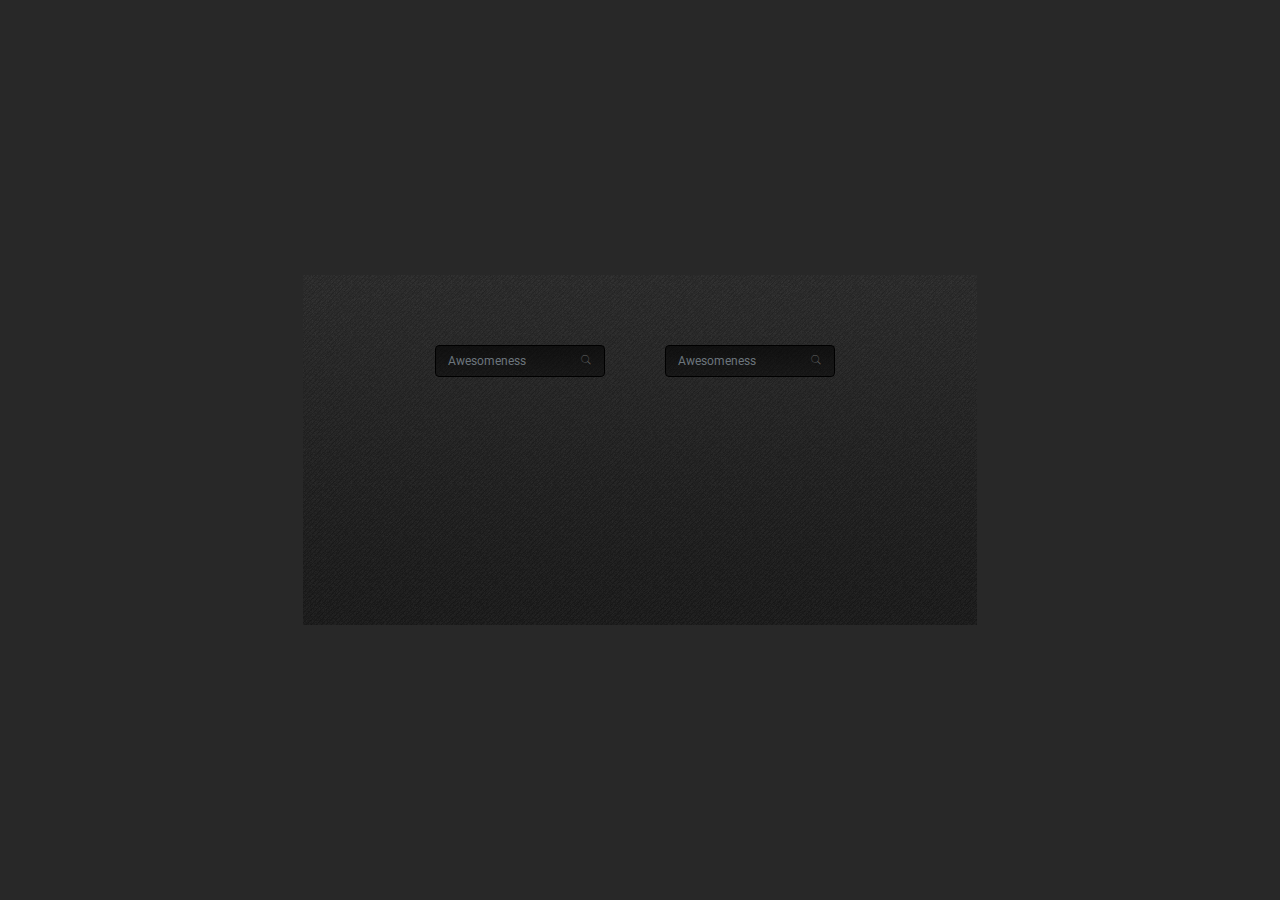
<file: www/index.html>
<!doctype html>
<html lang="en">
  <head>
    <!-- Required meta tags -->
    <meta charset="utf-8">
    <meta name="viewport" content="width=device-width, initial-scale=1, shrink-to-fit=no">

    <!-- google fonts -->

    <link href="https://fonts.googleapis.com/css2?family=Roboto:wght@400;500;700;900&display=swap" rel="stylesheet">
    <!-- font-family: 'Roboto', sans-serif;; -->

    <!-- google font end -->

    <!-- Bootstrap CSS -->
    <link rel="stylesheet" href="css/all.css">
    <link rel="stylesheet" href="https://stackpath.bootstrapcdn.com/bootstrap/4.5.2/css/bootstrap.min.css" integrity="sha384-JcKb8q3iqJ61gNV9KGb8thSsNjpSL0n8PARn9HuZOnIxN0hoP+VmmDGMN5t9UJ0Z" crossorigin="anonymous">
    <link rel="stylesheet" href="css/pe-icon-7-stroke.css">
    <!-- Optional - Adds useful class to manipulate icon font display -->
    <link rel="stylesheet" href="css/helper.css">
    <link rel="stylesheet" type="text/css" href="css/reset.css">
    <link rel="stylesheet" type="text/css" href="css/style.css">

    <title>Drop-down-exercise</title>
  </head>
  <body>

    <section class="drop-down-section">
      <div class="drop-down-section-form">
        <form>
          <div class="form-group">
            <input type="text" placeholder="Awesomeness" class="form-control" id="exampleInputEmail1" aria-describedby="emailHelp">
            <div class="btn">
              <span class="pe-7s-search"></span>
            </div>
          </div>
        </form>
        <div class="dropdown-hover">
          <a class="dropdown-item-a" href="#">
            <i class="pe-7s-file"></i>
            <span class="number">340</span> files
          </a>
          <a class="dropdown-item-a" href="#">
            <i class="pe-7s-photo"></i>
            <span class="number">703</span>pictures
          </a>
          <a class="dropdown-item-a" href="#">
            <i class="pe-7s-folder"></i>
            <span class="number">12</span>folders
          </a>
          <a class="dropdown-item-a" href="#">
            <i class="pe-7s-date"></i>
            <span class="number">4</span>appointments 
          </a>
          
        </div>
      </div>
      <div class="drop-down-section-form">
        <form>
          <div class="form-group">
            <input type="text" placeholder="Awesomeness" class="form-control" id="exampleInputEmail1" aria-describedby="emailHelp">
            <div class="btn">
              <span class="pe-7s-search"></span>
            </div>
          </div>
        </form>
        <div class="dropdown-hover">
          <a class="dropdown-item-a" href="#">
            <i class="pe-7s-file"></i>
            <span class="number">340</span> files
          </a>
          <div class="border-bottoms"></div>
          <a class="dropdown-item-a" href="#">
            <i class="pe-7s-photo"></i>
            <span class="number">703</span>pictures
          </a>
          <div class="border-bottoms"></div>
          <a class="dropdown-item-a" href="#">
            <i class="pe-7s-folder"></i>
            <span class="number">12</span>folders
          </a>
          <div class="border-bottoms"></div>
          <a class="dropdown-item-a" href="#">
            <i class="pe-7s-date"></i>
            <span class="number">4</span>appointments 
          </a>
          <div class="border-bottoms"></div>
        </div>
    </div>
      
    </section>
    

    <!-- Optional JavaScript -->
    <!-- jQuery first, then Popper.js, then Bootstrap JS -->
    <script src="https://code.jquery.com/jquery-3.5.1.slim.min.js" integrity="sha384-DfXdz2htPH0lsSSs5nCTpuj/zy4C+OGpamoFVy38MVBnE+IbbVYUew+OrCXaRkfj" crossorigin="anonymous"></script>
    <script src="https://cdn.jsdelivr.net/npm/popper.js@1.16.1/dist/umd/popper.min.js" integrity="sha384-9/reFTGAW83EW2RDu2S0VKaIzap3H66lZH81PoYlFhbGU+6BZp6G7niu735Sk7lN" crossorigin="anonymous"></script>
    <script src="https://stackpath.bootstrapcdn.com/bootstrap/4.5.2/js/bootstrap.min.js" integrity="sha384-B4gt1jrGC7Jh4AgTPSdUtOBvfO8shuf57BaghqFfPlYxofvL8/KUEfYiJOMMV+rV" crossorigin="anonymous"></script>
  </body>
</html>
</file>
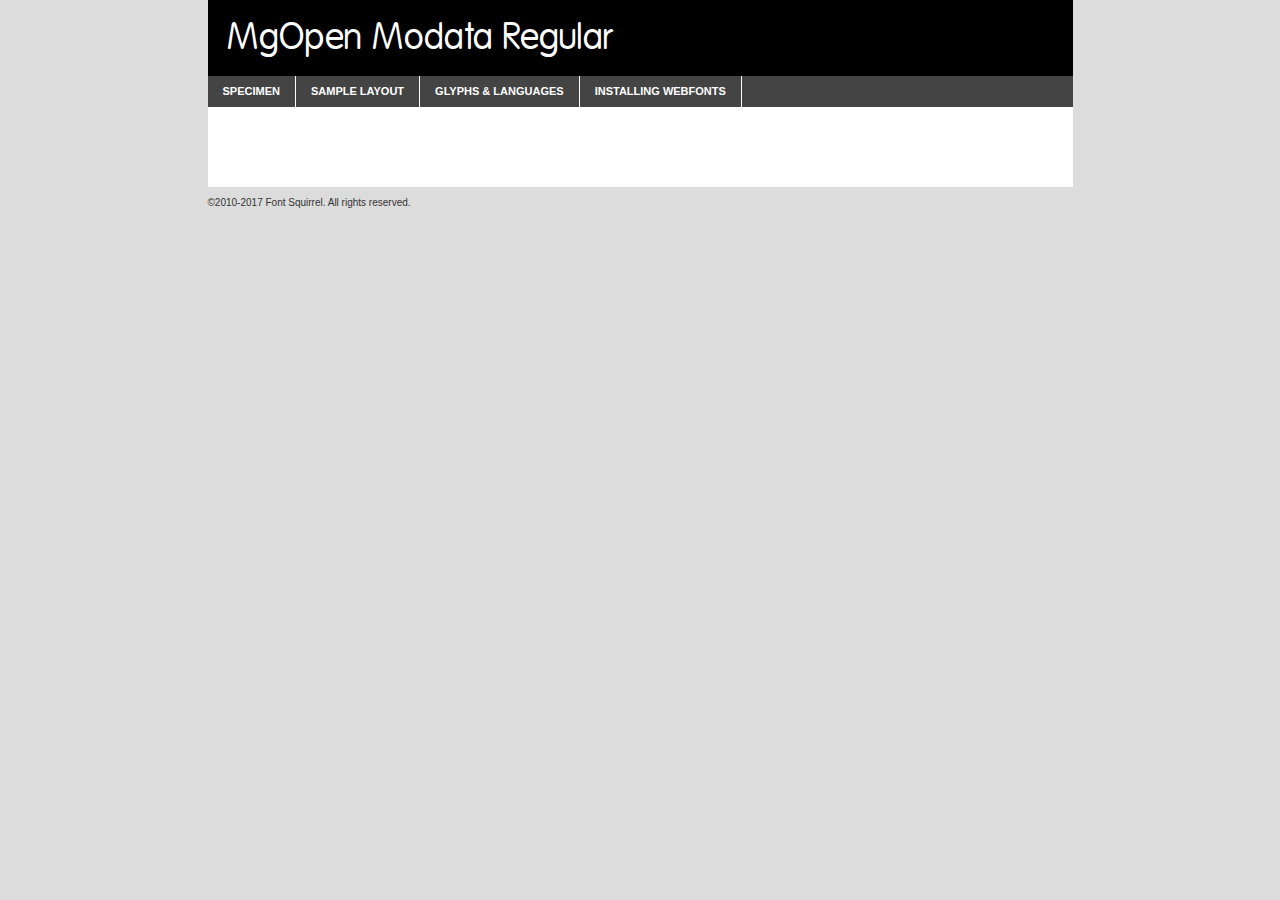
<file: www/fonts/mgopenmodataregular-demo.html>
<!DOCTYPE html PUBLIC "-//W3C//DTD XHTML 1.0 Transitional//EN"
	"http://www.w3.org/TR/xhtml1/DTD/xhtml1-transitional.dtd">

<html xmlns="http://www.w3.org/1999/xhtml" xml:lang="en" lang="en">
<head>
	<meta http-equiv="Content-Type" content="text/html; charset=utf-8" />
	<script src="http://ajax.googleapis.com/ajax/libs/jquery/1.7.2/jquery.min.js" type="text/javascript" charset="utf-8"></script>
	<script type="text/javascript">
	(function($){$.fn.easyTabs=function(option){var param=jQuery.extend({fadeSpeed:"fast",defaultContent:1,activeClass:'active'},option);$(this).each(function(){var thisId="#"+this.id;if(param.defaultContent==''){param.defaultContent=1;}
	if(typeof param.defaultContent=="number")
	{var defaultTab=$(thisId+" .tabs li:eq("+(param.defaultContent-1)+") a").attr('href').substr(1);}else{var defaultTab=param.defaultContent;}
	$(thisId+" .tabs li a").each(function(){var tabToHide=$(this).attr('href').substr(1);$("#"+tabToHide).addClass('easytabs-tab-content');});hideAll();changeContent(defaultTab);function hideAll(){$(thisId+" .easytabs-tab-content").hide();}
	function changeContent(tabId){hideAll();$(thisId+" .tabs li").removeClass(param.activeClass);$(thisId+" .tabs li a[href=#"+tabId+"]").closest('li').addClass(param.activeClass);if(param.fadeSpeed!="none")
	{$(thisId+" #"+tabId).fadeIn(param.fadeSpeed);}else{$(thisId+" #"+tabId).show();}}
	$(thisId+" .tabs li").click(function(){var tabId=$(this).find('a').attr('href').substr(1);changeContent(tabId);return false;});});}})(jQuery);
	</script>
	<link rel="stylesheet" href="specimen_files/specimen_stylesheet.css" type="text/css" charset="utf-8" />
	<link rel="stylesheet" href="stylesheet.css" type="text/css" charset="utf-8" />

	<style type="text/css">
					body{
				font-family: 'mgopen_modataregular';
							}
		</style>

	<title>MgOpen Modata Regular Specimen</title>
	
	
	<script type="text/javascript" charset="utf-8">
		$(document).ready(function() {
			$('#container').easyTabs({defaultContent:1});
		});
	</script>
</head>

<body>
<div id="container">
	<div id="header">
		MgOpen Modata Regular	</div>
	<ul class="tabs">
		<li><a href="#specimen">Specimen</a></li>
		<li><a href="#layout">Sample Layout</a></li>
				<li><a href="#glyphs">Glyphs &amp; Languages</a></li>
		<li><a href="#installing">Installing Webfonts</a></li>
		
	</ul>
	
	<div id="main_content">

		
			<div id="specimen">
		
				<div class="section">
					<div class="grid12 firstcol">
						<div class="huge">AaBb</div>
					</div>
				</div>
		
				<div class="section">
					<div class="glyph_range">A&#x200B;B&#x200b;C&#x200b;D&#x200b;E&#x200b;F&#x200b;G&#x200b;H&#x200b;I&#x200b;J&#x200b;K&#x200b;L&#x200b;M&#x200b;N&#x200b;O&#x200b;P&#x200b;Q&#x200b;R&#x200b;S&#x200b;T&#x200b;U&#x200b;V&#x200b;W&#x200b;X&#x200b;Y&#x200b;Z&#x200b;a&#x200b;b&#x200b;c&#x200b;d&#x200b;e&#x200b;f&#x200b;g&#x200b;h&#x200b;i&#x200b;j&#x200b;k&#x200b;l&#x200b;m&#x200b;n&#x200b;o&#x200b;p&#x200b;q&#x200b;r&#x200b;s&#x200b;t&#x200b;u&#x200b;v&#x200b;w&#x200b;x&#x200b;y&#x200b;z&#x200b;1&#x200b;2&#x200b;3&#x200b;4&#x200b;5&#x200b;6&#x200b;7&#x200b;8&#x200b;9&#x200b;0&#x200b;&amp;&#x200b;.&#x200b;,&#x200b;?&#x200b;!&#x200b;&#64;&#x200b;(&#x200b;)&#x200b;#&#x200b;$&#x200b;%&#x200b;*&#x200b;+&#x200b;-&#x200b;=&#x200b;:&#x200b;;</div>
				</div>
				<div class="section">
					<div class="grid12 firstcol">
						<table class="sample_table">
							<tr><td>10</td><td class="size10">abcdefghijklmnopqrstuvwxyzABCDEFGHIJKLMNOPQRSTUVWXYZ0123456789abcdefghijklmnopqrstuvwxyzABCDEFGHIJKLMNOPQRSTUVWXYZ0123456789abcdefghijklmnopqrstuvwxyzABCDEFGHIJKLMNOPQRSTUVWXYZ</td></tr>
							<tr><td>11</td><td class="size11">abcdefghijklmnopqrstuvwxyzABCDEFGHIJKLMNOPQRSTUVWXYZ0123456789abcdefghijklmnopqrstuvwxyzABCDEFGHIJKLMNOPQRSTUVWXYZ0123456789abcdefghijklmnopqrstuvwxyzABCDEFGHIJKLMNOPQRSTUVWXYZ</td></tr>
							<tr><td>12</td><td class="size12">abcdefghijklmnopqrstuvwxyzABCDEFGHIJKLMNOPQRSTUVWXYZ0123456789abcdefghijklmnopqrstuvwxyzABCDEFGHIJKLMNOPQRSTUVWXYZ0123456789abcdefghijklmnopqrstuvwxyzABCDEFGHIJKLMNOPQRSTUVWXYZ</td></tr>
							<tr><td>13</td><td class="size13">abcdefghijklmnopqrstuvwxyzABCDEFGHIJKLMNOPQRSTUVWXYZ0123456789abcdefghijklmnopqrstuvwxyzABCDEFGHIJKLMNOPQRSTUVWXYZ0123456789abcdefghijklmnopqrstuvwxyzABCDEFGHIJKLMNOPQRSTUVWXYZ</td></tr>
							<tr><td>14</td><td class="size14">abcdefghijklmnopqrstuvwxyzABCDEFGHIJKLMNOPQRSTUVWXYZ0123456789abcdefghijklmnopqrstuvwxyzABCDEFGHIJKLMNOPQRSTUVWXYZ0123456789abcdefghijklmnopqrstuvwxyzABCDEFGHIJKLMNOPQRSTUVWXYZ</td></tr>
							<tr><td>16</td><td class="size16">abcdefghijklmnopqrstuvwxyzABCDEFGHIJKLMNOPQRSTUVWXYZ0123456789abcdefghijklmnopqrstuvwxyzABCDEFGHIJKLMNOPQRSTUVWXYZ</td></tr>
							<tr><td>18</td><td class="size18">abcdefghijklmnopqrstuvwxyzABCDEFGHIJKLMNOPQRSTUVWXYZ0123456789abcdefghijklmnopqrstuvwxyzABCDEFGHIJKLMNOPQRSTUVWXYZ</td></tr>
							<tr><td>20</td><td class="size20">abcdefghijklmnopqrstuvwxyzABCDEFGHIJKLMNOPQRSTUVWXYZ0123456789abcdefghijklmnopqrstuvwxyzABCDEFGHIJKLMNOPQRSTUVWXYZ</td></tr>
							<tr><td>24</td><td class="size24">abcdefghijklmnopqrstuvwxyzABCDEFGHIJKLMNOPQRSTUVWXYZ0123456789abcdefghijklmnopqrstuvwxyzABCDEFGHIJKLMNOPQRSTUVWXYZ</td></tr>
							<tr><td>30</td><td class="size30">abcdefghijklmnopqrstuvwxyzABCDEFGHIJKLMNOPQRSTUVWXYZ0123456789abcdefghijklmnopqrstuvwxyzABCDEFGHIJKLMNOPQRSTUVWXYZ</td></tr>
							<tr><td>36</td><td class="size36">abcdefghijklmnopqrstuvwxyzABCDEFGHIJKLMNOPQRSTUVWXYZ0123456789abcdefghijklmnopqrstuvwxyzABCDEFGHIJKLMNOPQRSTUVWXYZ</td></tr>
							<tr><td>48</td><td class="size48">abcdefghijklmnopqrstuvwxyzABCDEFGHIJKLMNOPQRSTUVWXYZ0123456789abcdefghijklmnopqrstuvwxyzABCDEFGHIJKLMNOPQRSTUVWXYZ</td></tr>
							<tr><td>60</td><td class="size60">abcdefghijklmnopqrstuvwxyzABCDEFGHIJKLMNOPQRSTUVWXYZ0123456789abcdefghijklmnopqrstuvwxyzABCDEFGHIJKLMNOPQRSTUVWXYZ</td></tr>
							<tr><td>72</td><td class="size72">abcdefghijklmnopqrstuvwxyzABCDEFGHIJKLMNOPQRSTUVWXYZ0123456789abcdefghijklmnopqrstuvwxyzABCDEFGHIJKLMNOPQRSTUVWXYZ</td></tr>
							<tr><td>90</td><td class="size90">abcdefghijklmnopqrstuvwxyzABCDEFGHIJKLMNOPQRSTUVWXYZ0123456789abcdefghijklmnopqrstuvwxyzABCDEFGHIJKLMNOPQRSTUVWXYZ</td></tr>
						</table>
				
					</div>
			
				</div>
		
		
		
								<div class="section" id="bodycomparison">


										<div id="xheight">
				<div class="fontbody">&#x25FC;&#x25FC;&#x25FC;&#x25FC;&#x25FC;&#x25FC;&#x25FC;&#x25FC;&#x25FC;&#x25FC;&#x25FC;&#x25FC;&#x25FC;&#x25FC;&#x25FC;&#x25FC;&#x25FC;&#x25FC;&#x25FC;&#x25FC;&#x25FC;&#x25FC;&#x25FC;&#x25FC;&#x25FC;&#x25FC;&#x25FC;&#x25FC;&#x25FC;&#x25FC;&#x25FC;&#x25FC;&#x25FC;&#x25FC;&#x25FC;&#x25FC;&#x25FC;&#x25FC;&#x25FC;&#x25FC;&#x25FC;&#x25FC;&#x25FC;&#x25FC;&#x25FC;&#x25FC;&#x25FC;&#x25FC;&#x25FC;&#x25FC;&#x25FC;&#x25FC;&#x25FC;&#x25FC;&#x25FC;&#x25FC;&#x25FC;&#x25FC;&#x25FC;&#x25FC;&#x25FC;&#x25FC;&#x25FC;&#x25FC;&#x25FC;&#x25FC;&#x25FC;&#x25FC;&#x25FC;&#x25FC;&#x25FC;&#x25FC;&#x25FC;&#x25FC;&#x25FC;&#x25FC;&#x25FC;&#x25FC;&#x25FC;&#x25FC;&#x25FC;&#x25FC;&#x25FC;&#x25FC;&#x25FC;&#x25FC;&#x25FC;&#x25FC;&#x25FC;&#x25FC;&#x25FC;&#x25FC;&#x25FC;&#x25FC;&#x25FC;&#x25FC;&#x25FC;&#x25FC;&#x25FC;body</div><div class="arialbody">body</div><div class="verdanabody">body</div><div class="georgiabody">body</div></div>
										<div class="fontbody" style="z-index:1">
											body<span>MgOpen Modata Regular</span>
										</div>
										<div class="arialbody" style="z-index:1">
											body<span>Arial</span>
										</div>
										<div class="verdanabody" style="z-index:1">
											body<span>Verdana</span>
										</div>
										<div class="georgiabody" style="z-index:1">
											body<span>Georgia</span>
										</div>



								</div>
		
		
				<div class="section psample psample_row1" id="">
					
					<div class="grid2 firstcol">
						<p class="size10"><span>10.</span>Aenean lacinia bibendum nulla sed consectetur. Fusce dapibus, tellus ac cursus commodo, tortor mauris condimentum nibh, ut fermentum massa justo sit amet risus. Nullam id dolor id nibh ultricies vehicula ut id elit. Cum sociis natoque penatibus et magnis dis parturient montes, nascetur ridiculus mus. Nulla vitae elit libero, a pharetra augue.</p>
			
					</div>
					<div class="grid3">
						<p class="size11"><span>11.</span>Aenean lacinia bibendum nulla sed consectetur. Fusce dapibus, tellus ac cursus commodo, tortor mauris condimentum nibh, ut fermentum massa justo sit amet risus. Nullam id dolor id nibh ultricies vehicula ut id elit. Cum sociis natoque penatibus et magnis dis parturient montes, nascetur ridiculus mus. Nulla vitae elit libero, a pharetra augue.</p>
			
					</div>
					<div class="grid3">
						<p class="size12"><span>12.</span>Aenean lacinia bibendum nulla sed consectetur. Fusce dapibus, tellus ac cursus commodo, tortor mauris condimentum nibh, ut fermentum massa justo sit amet risus. Nullam id dolor id nibh ultricies vehicula ut id elit. Cum sociis natoque penatibus et magnis dis parturient montes, nascetur ridiculus mus. Nulla vitae elit libero, a pharetra augue.</p>
			
					</div>
					<div class="grid4">
						<p class="size13"><span>13.</span>Aenean lacinia bibendum nulla sed consectetur. Fusce dapibus, tellus ac cursus commodo, tortor mauris condimentum nibh, ut fermentum massa justo sit amet risus. Nullam id dolor id nibh ultricies vehicula ut id elit. Cum sociis natoque penatibus et magnis dis parturient montes, nascetur ridiculus mus. Nulla vitae elit libero, a pharetra augue.</p>
			
					</div>
					<div class="white_blend"></div>
					
				</div>
				<div class="section psample psample_row2" id="">
					<div class="grid3 firstcol">
						<p class="size14"><span>14.</span>Aenean lacinia bibendum nulla sed consectetur. Fusce dapibus, tellus ac cursus commodo, tortor mauris condimentum nibh, ut fermentum massa justo sit amet risus. Nullam id dolor id nibh ultricies vehicula ut id elit. Cum sociis natoque penatibus et magnis dis parturient montes, nascetur ridiculus mus. Nulla vitae elit libero, a pharetra augue.</p>
			
					</div>
					<div class="grid4">
						<p class="size16"><span>16.</span>Aenean lacinia bibendum nulla sed consectetur. Fusce dapibus, tellus ac cursus commodo, tortor mauris condimentum nibh, ut fermentum massa justo sit amet risus. Nullam id dolor id nibh ultricies vehicula ut id elit. Cum sociis natoque penatibus et magnis dis parturient montes, nascetur ridiculus mus. Nulla vitae elit libero, a pharetra augue.</p>
			
					</div>
					<div class="grid5">
						<p class="size18"><span>18.</span>Aenean lacinia bibendum nulla sed consectetur. Fusce dapibus, tellus ac cursus commodo, tortor mauris condimentum nibh, ut fermentum massa justo sit amet risus. Nullam id dolor id nibh ultricies vehicula ut id elit. Cum sociis natoque penatibus et magnis dis parturient montes, nascetur ridiculus mus. Nulla vitae elit libero, a pharetra augue.</p>
			
					</div>

					<div class="white_blend"></div>

				</div>
				
				<div class="section psample psample_row3" id="">
					<div class="grid5 firstcol">
						<p class="size20"><span>20.</span>Aenean lacinia bibendum nulla sed consectetur. Fusce dapibus, tellus ac cursus commodo, tortor mauris condimentum nibh, ut fermentum massa justo sit amet risus. Nullam id dolor id nibh ultricies vehicula ut id elit. Cum sociis natoque penatibus et magnis dis parturient montes, nascetur ridiculus mus. Nulla vitae elit libero, a pharetra augue.</p>
					</div>
					<div class="grid7">
						<p class="size24"><span>24.</span>Aenean lacinia bibendum nulla sed consectetur. Fusce dapibus, tellus ac cursus commodo, tortor mauris condimentum nibh, ut fermentum massa justo sit amet risus. Nullam id dolor id nibh ultricies vehicula ut id elit. Cum sociis natoque penatibus et magnis dis parturient montes, nascetur ridiculus mus. Nulla vitae elit libero, a pharetra augue.</p>
					</div>
					
					<div class="white_blend"></div>
					
				</div>
				
				<div class="section psample psample_row4" id="">
					<div class="grid12 firstcol">
						<p class="size30"><span>30.</span>Aenean lacinia bibendum nulla sed consectetur. Fusce dapibus, tellus ac cursus commodo, tortor mauris condimentum nibh, ut fermentum massa justo sit amet risus. Nullam id dolor id nibh ultricies vehicula ut id elit. Cum sociis natoque penatibus et magnis dis parturient montes, nascetur ridiculus mus. Nulla vitae elit libero, a pharetra augue.</p>
					</div>
					<div class="white_blend"></div>
					
				</div>
				
				
				
				<div class="section psample psample_row1 fullreverse">
					<div class="grid2 firstcol">
						<p class="size10"><span>10.</span>Aenean lacinia bibendum nulla sed consectetur. Fusce dapibus, tellus ac cursus commodo, tortor mauris condimentum nibh, ut fermentum massa justo sit amet risus. Nullam id dolor id nibh ultricies vehicula ut id elit. Cum sociis natoque penatibus et magnis dis parturient montes, nascetur ridiculus mus. Nulla vitae elit libero, a pharetra augue.</p>
			
					</div>
					<div class="grid3">
						<p class="size11"><span>11.</span>Aenean lacinia bibendum nulla sed consectetur. Fusce dapibus, tellus ac cursus commodo, tortor mauris condimentum nibh, ut fermentum massa justo sit amet risus. Nullam id dolor id nibh ultricies vehicula ut id elit. Cum sociis natoque penatibus et magnis dis parturient montes, nascetur ridiculus mus. Nulla vitae elit libero, a pharetra augue.</p>
			
					</div>
					<div class="grid3">
						<p class="size12"><span>12.</span>Aenean lacinia bibendum nulla sed consectetur. Fusce dapibus, tellus ac cursus commodo, tortor mauris condimentum nibh, ut fermentum massa justo sit amet risus. Nullam id dolor id nibh ultricies vehicula ut id elit. Cum sociis natoque penatibus et magnis dis parturient montes, nascetur ridiculus mus. Nulla vitae elit libero, a pharetra augue.</p>
			
					</div>
					<div class="grid4">
						<p class="size13"><span>13.</span>Aenean lacinia bibendum nulla sed consectetur. Fusce dapibus, tellus ac cursus commodo, tortor mauris condimentum nibh, ut fermentum massa justo sit amet risus. Nullam id dolor id nibh ultricies vehicula ut id elit. Cum sociis natoque penatibus et magnis dis parturient montes, nascetur ridiculus mus. Nulla vitae elit libero, a pharetra augue.</p>
			
					</div>
					<div class="black_blend"></div>
					
				</div>
				
				<div class="section psample psample_row2 fullreverse">
					<div class="grid3 firstcol">
						<p class="size14"><span>14.</span>Aenean lacinia bibendum nulla sed consectetur. Fusce dapibus, tellus ac cursus commodo, tortor mauris condimentum nibh, ut fermentum massa justo sit amet risus. Nullam id dolor id nibh ultricies vehicula ut id elit. Cum sociis natoque penatibus et magnis dis parturient montes, nascetur ridiculus mus. Nulla vitae elit libero, a pharetra augue.</p>
			
					</div>
					<div class="grid4">
						<p class="size16"><span>16.</span>Aenean lacinia bibendum nulla sed consectetur. Fusce dapibus, tellus ac cursus commodo, tortor mauris condimentum nibh, ut fermentum massa justo sit amet risus. Nullam id dolor id nibh ultricies vehicula ut id elit. Cum sociis natoque penatibus et magnis dis parturient montes, nascetur ridiculus mus. Nulla vitae elit libero, a pharetra augue.</p>
			
					</div>
					<div class="grid5">
						<p class="size18"><span>18.</span>Aenean lacinia bibendum nulla sed consectetur. Fusce dapibus, tellus ac cursus commodo, tortor mauris condimentum nibh, ut fermentum massa justo sit amet risus. Nullam id dolor id nibh ultricies vehicula ut id elit. Cum sociis natoque penatibus et magnis dis parturient montes, nascetur ridiculus mus. Nulla vitae elit libero, a pharetra augue.</p>
			
					</div>
					<div class="black_blend"></div>

				</div>
				
				<div class="section psample fullreverse psample_row3" id="">
					<div class="grid5 firstcol">
						<p class="size20"><span>20.</span>Aenean lacinia bibendum nulla sed consectetur. Fusce dapibus, tellus ac cursus commodo, tortor mauris condimentum nibh, ut fermentum massa justo sit amet risus. Nullam id dolor id nibh ultricies vehicula ut id elit. Cum sociis natoque penatibus et magnis dis parturient montes, nascetur ridiculus mus. Nulla vitae elit libero, a pharetra augue.</p>
					</div>
					<div class="grid7">
						<p class="size24"><span>24.</span>Aenean lacinia bibendum nulla sed consectetur. Fusce dapibus, tellus ac cursus commodo, tortor mauris condimentum nibh, ut fermentum massa justo sit amet risus. Nullam id dolor id nibh ultricies vehicula ut id elit. Cum sociis natoque penatibus et magnis dis parturient montes, nascetur ridiculus mus. Nulla vitae elit libero, a pharetra augue.</p>
					</div>
					
					<div class="black_blend"></div>
					
				</div>
				
				<div class="section psample fullreverse psample_row4" id="" style="border-bottom: 20px #000 solid;">
					<div class="grid12 firstcol">
						<p class="size30"><span>30.</span>Aenean lacinia bibendum nulla sed consectetur. Fusce dapibus, tellus ac cursus commodo, tortor mauris condimentum nibh, ut fermentum massa justo sit amet risus. Nullam id dolor id nibh ultricies vehicula ut id elit. Cum sociis natoque penatibus et magnis dis parturient montes, nascetur ridiculus mus. Nulla vitae elit libero, a pharetra augue.</p>
					</div>
					<div class="black_blend"></div>
					
				</div>
				
				
				
				
			</div>
			
			<div id="layout">
				
				<div class="section">
					
					<div class="grid12 firstcol">
						<h1>Lorem Ipsum Dolor</h1>
						<h2>Etiam porta sem malesuada magna mollis euismod</h2>
						
						<p class="byline">By <a href="#link">Aenean Lacinia</a></p>
					</div>
				</div>
				<div class="section">
					<div class="grid8 firstcol">
						<p class="large">Donec sed odio dui. Morbi leo risus, porta ac consectetur ac, vestibulum at eros. Fusce dapibus, tellus ac cursus commodo, tortor mauris condimentum nibh, ut fermentum massa justo sit amet risus. </p>

						
						<h3>Pellentesque ornare sem</h3>

						<p>Maecenas sed diam eget risus varius blandit sit amet non magna. Maecenas faucibus mollis interdum. Donec ullamcorper nulla non metus auctor fringilla. Nullam id dolor id nibh ultricies vehicula ut id elit. Nullam id dolor id nibh ultricies vehicula ut id elit. </p>

						<p>Aenean eu leo quam. Pellentesque ornare sem lacinia quam venenatis vestibulum. Lorem ipsum dolor sit amet, consectetur adipiscing elit. Cum sociis natoque penatibus et magnis dis parturient montes, nascetur ridiculus mus. </p>

						<p>Nulla vitae elit libero, a pharetra augue. Praesent commodo cursus magna, vel scelerisque nisl consectetur et. Aenean lacinia bibendum nulla sed consectetur. </p>

						<p>Nullam quis risus eget urna mollis ornare vel eu leo. Nullam quis risus eget urna mollis ornare vel eu leo. Maecenas sed diam eget risus varius blandit sit amet non magna. Donec ullamcorper nulla non metus auctor fringilla. </p>

						<h3>Cras mattis consectetur</h3>

						<p>Aenean eu leo quam. Pellentesque ornare sem lacinia quam venenatis vestibulum. Aenean lacinia bibendum nulla sed consectetur. Integer posuere erat a ante venenatis dapibus posuere velit aliquet. Cras mattis consectetur purus sit amet fermentum. </p>

						<p>Nullam id dolor id nibh ultricies vehicula ut id elit. Nullam quis risus eget urna mollis ornare vel eu leo. Cras mattis consectetur purus sit amet fermentum.</p>
					</div>
					
					<div class="grid4 sidebar">
						
						<div class="box reverse">
							<p class="last">Nullam quis risus eget urna mollis ornare vel eu leo. Donec ullamcorper nulla non metus auctor fringilla. Cras mattis consectetur purus sit amet fermentum. Sed posuere consectetur est at lobortis. Lorem ipsum dolor sit amet, consectetur adipiscing elit. </p>
						</div>
						
						<p class="caption">Maecenas sed diam eget risus varius.</p>

						<p>Vestibulum id ligula porta felis euismod semper. Integer posuere erat a ante venenatis dapibus posuere velit aliquet. Vestibulum id ligula porta felis euismod semper. Sed posuere consectetur est at lobortis. Maecenas sed diam eget risus varius blandit sit amet non magna. Fusce dapibus, tellus ac cursus commodo, tortor mauris condimentum nibh, ut fermentum massa justo sit amet risus. </p>

					

						<p>Duis mollis, est non commodo luctus, nisi erat porttitor ligula, eget lacinia odio sem nec elit. Aenean lacinia bibendum nulla sed consectetur. Vivamus sagittis lacus vel augue laoreet rutrum faucibus dolor auctor. Aenean lacinia bibendum nulla sed consectetur. Nullam quis risus eget urna mollis ornare vel eu leo. </p>

						<p>Praesent commodo cursus magna, vel scelerisque nisl consectetur et. Donec ullamcorper nulla non metus auctor fringilla. Maecenas faucibus mollis interdum. Fusce dapibus, tellus ac cursus commodo, tortor mauris condimentum nibh, ut fermentum massa justo sit amet risus. </p>

					</div>
				</div>
				
			</div>


			



		<div id="glyphs">
			<div class="section">
				<div class="grid12 firstcol">
			
				<h1>Language Support</h1>
				<p>The subset of MgOpen Modata Regular in this kit supports the following languages:<br />
			
					English, Arrernte, Bislama, Cebuano, Fijian, Gilbertese, Hmong, Ibanag, Iloko_ilokano, Interglossa_glosa, Interlingua, Lojban, Norfolk_pitcairnese, Oromo, Rotokas, Seychelles_creole, Shona, Somali, Southern_ndebele, Swahili, Swati_swazi, Tok_pisin, Warlpiri, Xhosa, Zulu, Latinbasic, Ubasic, Demo				</p>
				<h1>Glyph Chart</h1>
				<p>The subset of MgOpen Modata Regular in this kit includes all the glyphs listed below. Unicode entities are included above each glyph to help you insert individual characters into your layout.</p>
				<div id="glyph_chart">
			
																				 <div><p>&amp;#13;</p>&#13;</div>
																				 <div><p>&amp;#32;</p>&#32;</div>
																				 <div><p>&amp;#33;</p>&#33;</div>
																				 <div><p>&amp;#34;</p>&#34;</div>
																				 <div><p>&amp;#35;</p>&#35;</div>
																				 <div><p>&amp;#36;</p>&#36;</div>
																				 <div><p>&amp;#37;</p>&#37;</div>
																				 <div><p>&amp;#38;</p>&#38;</div>
																				 <div><p>&amp;#39;</p>&#39;</div>
																				 <div><p>&amp;#40;</p>&#40;</div>
																				 <div><p>&amp;#41;</p>&#41;</div>
																				 <div><p>&amp;#42;</p>&#42;</div>
																				 <div><p>&amp;#43;</p>&#43;</div>
																				 <div><p>&amp;#44;</p>&#44;</div>
																				 <div><p>&amp;#45;</p>&#45;</div>
																				 <div><p>&amp;#46;</p>&#46;</div>
																				 <div><p>&amp;#47;</p>&#47;</div>
																				 <div><p>&amp;#48;</p>&#48;</div>
																				 <div><p>&amp;#49;</p>&#49;</div>
																				 <div><p>&amp;#50;</p>&#50;</div>
																				 <div><p>&amp;#51;</p>&#51;</div>
																				 <div><p>&amp;#52;</p>&#52;</div>
																				 <div><p>&amp;#53;</p>&#53;</div>
																				 <div><p>&amp;#54;</p>&#54;</div>
																				 <div><p>&amp;#55;</p>&#55;</div>
																				 <div><p>&amp;#56;</p>&#56;</div>
																				 <div><p>&amp;#57;</p>&#57;</div>
																				 <div><p>&amp;#58;</p>&#58;</div>
																				 <div><p>&amp;#59;</p>&#59;</div>
																				 <div><p>&amp;#60;</p>&#60;</div>
																				 <div><p>&amp;#61;</p>&#61;</div>
																				 <div><p>&amp;#62;</p>&#62;</div>
																				 <div><p>&amp;#63;</p>&#63;</div>
																				 <div><p>&amp;#64;</p>&#64;</div>
																				 <div><p>&amp;#65;</p>&#65;</div>
																				 <div><p>&amp;#66;</p>&#66;</div>
																				 <div><p>&amp;#67;</p>&#67;</div>
																				 <div><p>&amp;#68;</p>&#68;</div>
																				 <div><p>&amp;#69;</p>&#69;</div>
																				 <div><p>&amp;#70;</p>&#70;</div>
																				 <div><p>&amp;#71;</p>&#71;</div>
																				 <div><p>&amp;#72;</p>&#72;</div>
																				 <div><p>&amp;#73;</p>&#73;</div>
																				 <div><p>&amp;#74;</p>&#74;</div>
																				 <div><p>&amp;#75;</p>&#75;</div>
																				 <div><p>&amp;#76;</p>&#76;</div>
																				 <div><p>&amp;#77;</p>&#77;</div>
																				 <div><p>&amp;#78;</p>&#78;</div>
																				 <div><p>&amp;#79;</p>&#79;</div>
																				 <div><p>&amp;#80;</p>&#80;</div>
																				 <div><p>&amp;#81;</p>&#81;</div>
																				 <div><p>&amp;#82;</p>&#82;</div>
																				 <div><p>&amp;#83;</p>&#83;</div>
																				 <div><p>&amp;#84;</p>&#84;</div>
																				 <div><p>&amp;#85;</p>&#85;</div>
																				 <div><p>&amp;#86;</p>&#86;</div>
																				 <div><p>&amp;#87;</p>&#87;</div>
																				 <div><p>&amp;#88;</p>&#88;</div>
																				 <div><p>&amp;#89;</p>&#89;</div>
																				 <div><p>&amp;#90;</p>&#90;</div>
																				 <div><p>&amp;#91;</p>&#91;</div>
																				 <div><p>&amp;#92;</p>&#92;</div>
																				 <div><p>&amp;#93;</p>&#93;</div>
																				 <div><p>&amp;#94;</p>&#94;</div>
																				 <div><p>&amp;#95;</p>&#95;</div>
																				 <div><p>&amp;#96;</p>&#96;</div>
																				 <div><p>&amp;#97;</p>&#97;</div>
																				 <div><p>&amp;#98;</p>&#98;</div>
																				 <div><p>&amp;#99;</p>&#99;</div>
																				 <div><p>&amp;#100;</p>&#100;</div>
																				 <div><p>&amp;#101;</p>&#101;</div>
																				 <div><p>&amp;#102;</p>&#102;</div>
																				 <div><p>&amp;#103;</p>&#103;</div>
																				 <div><p>&amp;#104;</p>&#104;</div>
																				 <div><p>&amp;#105;</p>&#105;</div>
																				 <div><p>&amp;#106;</p>&#106;</div>
																				 <div><p>&amp;#107;</p>&#107;</div>
																				 <div><p>&amp;#108;</p>&#108;</div>
																				 <div><p>&amp;#109;</p>&#109;</div>
																				 <div><p>&amp;#110;</p>&#110;</div>
																				 <div><p>&amp;#111;</p>&#111;</div>
																				 <div><p>&amp;#112;</p>&#112;</div>
																				 <div><p>&amp;#113;</p>&#113;</div>
																				 <div><p>&amp;#114;</p>&#114;</div>
																				 <div><p>&amp;#115;</p>&#115;</div>
																				 <div><p>&amp;#116;</p>&#116;</div>
																				 <div><p>&amp;#117;</p>&#117;</div>
																				 <div><p>&amp;#118;</p>&#118;</div>
																				 <div><p>&amp;#119;</p>&#119;</div>
																				 <div><p>&amp;#120;</p>&#120;</div>
																				 <div><p>&amp;#121;</p>&#121;</div>
																				 <div><p>&amp;#122;</p>&#122;</div>
																				 <div><p>&amp;#123;</p>&#123;</div>
																				 <div><p>&amp;#124;</p>&#124;</div>
																				 <div><p>&amp;#125;</p>&#125;</div>
																				 <div><p>&amp;#126;</p>&#126;</div>
																				 <div><p>&amp;#160;</p>&#160;</div>
																				 <div><p>&amp;#163;</p>&#163;</div>
																				 <div><p>&amp;#164;</p>&#164;</div>
																				 <div><p>&amp;#165;</p>&#165;</div>
																				 <div><p>&amp;#166;</p>&#166;</div>
																				 <div><p>&amp;#167;</p>&#167;</div>
																				 <div><p>&amp;#168;</p>&#168;</div>
																				 <div><p>&amp;#169;</p>&#169;</div>
																				 <div><p>&amp;#170;</p>&#170;</div>
																				 <div><p>&amp;#171;</p>&#171;</div>
																				 <div><p>&amp;#172;</p>&#172;</div>
																				 <div><p>&amp;#173;</p>&#173;</div>
																				 <div><p>&amp;#174;</p>&#174;</div>
																				 <div><p>&amp;#175;</p>&#175;</div>
																				 <div><p>&amp;#176;</p>&#176;</div>
																				 <div><p>&amp;#177;</p>&#177;</div>
																				 <div><p>&amp;#178;</p>&#178;</div>
																				 <div><p>&amp;#179;</p>&#179;</div>
																				 <div><p>&amp;#182;</p>&#182;</div>
																				 <div><p>&amp;#187;</p>&#187;</div>
																				 <div><p>&amp;#189;</p>&#189;</div>
																				 <div><p>&amp;#8192;</p>&#8192;</div>
																				 <div><p>&amp;#8193;</p>&#8193;</div>
																				 <div><p>&amp;#8194;</p>&#8194;</div>
																				 <div><p>&amp;#8195;</p>&#8195;</div>
																				 <div><p>&amp;#8196;</p>&#8196;</div>
																				 <div><p>&amp;#8197;</p>&#8197;</div>
																				 <div><p>&amp;#8198;</p>&#8198;</div>
																				 <div><p>&amp;#8199;</p>&#8199;</div>
																				 <div><p>&amp;#8200;</p>&#8200;</div>
																				 <div><p>&amp;#8201;</p>&#8201;</div>
																				 <div><p>&amp;#8202;</p>&#8202;</div>
																				 <div><p>&amp;#8208;</p>&#8208;</div>
																				 <div><p>&amp;#8209;</p>&#8209;</div>
																				 <div><p>&amp;#8210;</p>&#8210;</div>
																				 <div><p>&amp;#8211;</p>&#8211;</div>
																				 <div><p>&amp;#8212;</p>&#8212;</div>
																				 <div><p>&amp;#8216;</p>&#8216;</div>
																				 <div><p>&amp;#8217;</p>&#8217;</div>
																				 <div><p>&amp;#8218;</p>&#8218;</div>
																				 <div><p>&amp;#8220;</p>&#8220;</div>
																				 <div><p>&amp;#8221;</p>&#8221;</div>
																				 <div><p>&amp;#8222;</p>&#8222;</div>
																				 <div><p>&amp;#8226;</p>&#8226;</div>
																				 <div><p>&amp;#8230;</p>&#8230;</div>
																				 <div><p>&amp;#8239;</p>&#8239;</div>
																				 <div><p>&amp;#8249;</p>&#8249;</div>
																				 <div><p>&amp;#8250;</p>&#8250;</div>
																				 <div><p>&amp;#8287;</p>&#8287;</div>
																				 <div><p>&amp;#8482;</p>&#8482;</div>
																				 <div><p>&amp;#9724;</p>&#9724;</div>
																																						</div>	
				</div>
		
		
			</div>
		</div>
		
		
		<div id="specs">
			
		</div>
	
		<div id="installing">
			<div class="section">
				<div class="grid7 firstcol">
					<h1>Installing Webfonts</h1>
					
					<p>Webfonts are supported by all major browser platforms but not all in the same way. There are currently four different font formats that must be included in order to target all browsers. This includes TTF, WOFF, EOT and SVG.</p>
					
					<h2>1. Upload your webfonts</h2>
					<p>You must upload your webfont kit to your website. They should be in or near the same directory as your CSS files.</p>
					
					<h2>2. Include the webfont stylesheet</h2>
					<p>A special CSS @font-face declaration helps the various browsers select the appropriate font it needs without causing you a bunch of headaches. Learn more about this syntax by reading the <a href="https://www.fontspring.com/blog/further-hardening-of-the-bulletproof-syntax">Fontspring blog post</a> about it. The code for it is as follows:</p>


<code>
@font-face{ 
	font-family: 'MyWebFont';
	src: url('WebFont.eot');
	src: url('WebFont.eot?#iefix') format('embedded-opentype'),
	     url('WebFont.woff') format('woff'),
	     url('WebFont.ttf') format('truetype'),
	     url('WebFont.svg#webfont') format('svg');
}
</code>

	<p>We've already gone ahead and generated the code for you. All you have to do is link to the stylesheet in your HTML, like this:</p>
	<code>&lt;link rel=&quot;stylesheet&quot; href=&quot;stylesheet.css&quot; type=&quot;text/css&quot; charset=&quot;utf-8&quot; /&gt;</code>

					<h2>3. Modify your own stylesheet</h2>
					<p>To take advantage of your new fonts, you must tell your stylesheet to use them. Look at the original @font-face declaration above and find the property called "font-family." The name linked there will be what you use to reference the font. Prepend that webfont name to the font stack in the "font-family" property, inside the selector you want to change. For example:</p>
<code>p { font-family: 'WebFont', Arial, sans-serif; }</code>

<h2>4. Test</h2>
<p>Getting webfonts to work cross-browser <em>can</em> be tricky. Use the information in the sidebar to help you if you find that fonts aren't loading in a particular browser.</p>
				</div>
				
				<div class="grid5 sidebar">
					<div class="box">
						<h2>Troubleshooting<br />Font-Face Problems</h2>
						<p>Having trouble getting your webfonts to load in your new website? Here are some tips to sort out what might be the problem.</p>

						<h3>Fonts not showing in any browser</h3>

						<p>This sounds like you need to work on the plumbing. You either did not upload the fonts to the correct directory, or you did not link the fonts properly in the CSS. If you've confirmed that all this is correct and you still have a problem, take a look at your .htaccess file and see if requests are getting intercepted.</p>

						<h3>Fonts not loading in iPhone or iPad</h3>

						<p>The most common problem here is that you are serving the fonts from an IIS server. IIS refuses to serve files that have unknown MIME types. If that is the case, you must set the MIME type for SVG to "image/svg+xml" in the server settings. Follow these instructions from Microsoft if you need help.</p>

						<h3>Fonts not loading in Firefox</h3>

						<p>The primary reason for this failure? You are still using a version Firefox older than 3.5. So upgrade already! If that isn't it, then you are very likely serving fonts from a different domain. Firefox requires that all font assets be served from the same domain. Lastly it is possible that you need to add WOFF to your list of MIME types (if you are serving via IIS.)</p>

						<h3>Fonts not loading in IE</h3>

						<p>Are you looking at Internet Explorer on an actual Windows machine or are you cheating by using a service like Adobe BrowserLab? Many of these screenshot services do not render @font-face for IE. Best to test it on a real machine.</p>

						<h3>Fonts not loading in IE9</h3>

						<p>IE9, like Firefox, requires that fonts be served from the same domain as the website. Make sure that is the case.</p>
					</div>
				</div>
			</div>
			
		</div>
	
	</div>
	<div id="footer">
		<p>&copy;2010-2017 Font Squirrel. All rights reserved.</p>
	</div>
</div>
</body>
</html>
</file>
<file: www/css/pe-icon-7-stroke.css>
@font-face {
	font-family: 'Pe-icon-7-stroke';
	src:url('../fonts/Pe-icon-7-stroke.eot?d7yf1v');
	src:url('../fonts/Pe-icon-7-stroke.eot?#iefixd7yf1v') format('embedded-opentype'),
		url('../fonts/Pe-icon-7-stroke.woff?d7yf1v') format('woff'),
		url('../fonts/Pe-icon-7-stroke.ttf?d7yf1v') format('truetype'),
		url('../fonts/Pe-icon-7-stroke.svg?d7yf1v#Pe-icon-7-stroke') format('svg');
	font-weight: normal;
	font-style: normal;
}

[class^="pe-7s-"], [class*=" pe-7s-"] {
	display: inline-block;
	font-family: 'Pe-icon-7-stroke';
	speak: none;
	font-style: normal;
	font-weight: normal;
	font-variant: normal;
	text-transform: none;
	line-height: 1;

	/* Better Font Rendering =========== */
	-webkit-font-smoothing: antialiased;
	-moz-osx-font-smoothing: grayscale;
}

.pe-7s-album:before {
	content: "\e6aa";
}
.pe-7s-arc:before {
	content: "\e6ab";
}
.pe-7s-back-2:before {
	content: "\e6ac";
}
.pe-7s-bandaid:before {
	content: "\e6ad";
}
.pe-7s-car:before {
	content: "\e6ae";
}
.pe-7s-diamond:before {
	content: "\e6af";
}
.pe-7s-door-lock:before {
	content: "\e6b0";
}
.pe-7s-eyedropper:before {
	content: "\e6b1";
}
.pe-7s-female:before {
	content: "\e6b2";
}
.pe-7s-gym:before {
	content: "\e6b3";
}
.pe-7s-hammer:before {
	content: "\e6b4";
}
.pe-7s-headphones:before {
	content: "\e6b5";
}
.pe-7s-helm:before {
	content: "\e6b6";
}
.pe-7s-hourglass:before {
	content: "\e6b7";
}
.pe-7s-leaf:before {
	content: "\e6b8";
}
.pe-7s-magic-wand:before {
	content: "\e6b9";
}
.pe-7s-male:before {
	content: "\e6ba";
}
.pe-7s-map-2:before {
	content: "\e6bb";
}
.pe-7s-next-2:before {
	content: "\e6bc";
}
.pe-7s-paint-bucket:before {
	content: "\e6bd";
}
.pe-7s-pendrive:before {
	content: "\e6be";
}
.pe-7s-photo:before {
	content: "\e6bf";
}
.pe-7s-piggy:before {
	content: "\e6c0";
}
.pe-7s-plugin:before {
	content: "\e6c1";
}
.pe-7s-refresh-2:before {
	content: "\e6c2";
}
.pe-7s-rocket:before {
	content: "\e6c3";
}
.pe-7s-settings:before {
	content: "\e6c4";
}
.pe-7s-shield:before {
	content: "\e6c5";
}
.pe-7s-smile:before {
	content: "\e6c6";
}
.pe-7s-usb:before {
	content: "\e6c7";
}
.pe-7s-vector:before {
	content: "\e6c8";
}
.pe-7s-wine:before {
	content: "\e6c9";
}
.pe-7s-cloud-upload:before {
	content: "\e68a";
}
.pe-7s-cash:before {
	content: "\e68c";
}
.pe-7s-close:before {
	content: "\e680";
}
.pe-7s-bluetooth:before {
	content: "\e68d";
}
.pe-7s-cloud-download:before {
	content: "\e68b";
}
.pe-7s-way:before {
	content: "\e68e";
}
.pe-7s-close-circle:before {
	content: "\e681";
}
.pe-7s-id:before {
	content: "\e68f";
}
.pe-7s-angle-up:before {
	content: "\e682";
}
.pe-7s-wristwatch:before {
	content: "\e690";
}
.pe-7s-angle-up-circle:before {
	content: "\e683";
}
.pe-7s-world:before {
	content: "\e691";
}
.pe-7s-angle-right:before {
	content: "\e684";
}
.pe-7s-volume:before {
	content: "\e692";
}
.pe-7s-angle-right-circle:before {
	content: "\e685";
}
.pe-7s-users:before {
	content: "\e693";
}
.pe-7s-angle-left:before {
	content: "\e686";
}
.pe-7s-user-female:before {
	content: "\e694";
}
.pe-7s-angle-left-circle:before {
	content: "\e687";
}
.pe-7s-up-arrow:before {
	content: "\e695";
}
.pe-7s-angle-down:before {
	content: "\e688";
}
.pe-7s-switch:before {
	content: "\e696";
}
.pe-7s-angle-down-circle:before {
	content: "\e689";
}
.pe-7s-scissors:before {
	content: "\e697";
}
.pe-7s-wallet:before {
	content: "\e600";
}
.pe-7s-safe:before {
	content: "\e698";
}
.pe-7s-volume2:before {
	content: "\e601";
}
.pe-7s-volume1:before {
	content: "\e602";
}
.pe-7s-voicemail:before {
	content: "\e603";
}
.pe-7s-video:before {
	content: "\e604";
}
.pe-7s-user:before {
	content: "\e605";
}
.pe-7s-upload:before {
	content: "\e606";
}
.pe-7s-unlock:before {
	content: "\e607";
}
.pe-7s-umbrella:before {
	content: "\e608";
}
.pe-7s-trash:before {
	content: "\e609";
}
.pe-7s-tools:before {
	content: "\e60a";
}
.pe-7s-timer:before {
	content: "\e60b";
}
.pe-7s-ticket:before {
	content: "\e60c";
}
.pe-7s-target:before {
	content: "\e60d";
}
.pe-7s-sun:before {
	content: "\e60e";
}
.pe-7s-study:before {
	content: "\e60f";
}
.pe-7s-stopwatch:before {
	content: "\e610";
}
.pe-7s-star:before {
	content: "\e611";
}
.pe-7s-speaker:before {
	content: "\e612";
}
.pe-7s-signal:before {
	content: "\e613";
}
.pe-7s-shuffle:before {
	content: "\e614";
}
.pe-7s-shopbag:before {
	content: "\e615";
}
.pe-7s-share:before {
	content: "\e616";
}
.pe-7s-server:before {
	content: "\e617";
}
.pe-7s-search:before {
	content: "\e618";
}
.pe-7s-film:before {
	content: "\e6a5";
}
.pe-7s-science:before {
	content: "\e619";
}
.pe-7s-disk:before {
	content: "\e6a6";
}
.pe-7s-ribbon:before {
	content: "\e61a";
}
.pe-7s-repeat:before {
	content: "\e61b";
}
.pe-7s-refresh:before {
	content: "\e61c";
}
.pe-7s-add-user:before {
	content: "\e6a9";
}
.pe-7s-refresh-cloud:before {
	content: "\e61d";
}
.pe-7s-paperclip:before {
	content: "\e69c";
}
.pe-7s-radio:before {
	content: "\e61e";
}
.pe-7s-note2:before {
	content: "\e69d";
}
.pe-7s-print:before {
	content: "\e61f";
}
.pe-7s-network:before {
	content: "\e69e";
}
.pe-7s-prev:before {
	content: "\e620";
}
.pe-7s-mute:before {
	content: "\e69f";
}
.pe-7s-power:before {
	content: "\e621";
}
.pe-7s-medal:before {
	content: "\e6a0";
}
.pe-7s-portfolio:before {
	content: "\e622";
}
.pe-7s-like2:before {
	content: "\e6a1";
}
.pe-7s-plus:before {
	content: "\e623";
}
.pe-7s-left-arrow:before {
	content: "\e6a2";
}
.pe-7s-play:before {
	content: "\e624";
}
.pe-7s-key:before {
	content: "\e6a3";
}
.pe-7s-plane:before {
	content: "\e625";
}
.pe-7s-joy:before {
	content: "\e6a4";
}
.pe-7s-photo-gallery:before {
	content: "\e626";
}
.pe-7s-pin:before {
	content: "\e69b";
}
.pe-7s-phone:before {
	content: "\e627";
}
.pe-7s-plug:before {
	content: "\e69a";
}
.pe-7s-pen:before {
	content: "\e628";
}
.pe-7s-right-arrow:before {
	content: "\e699";
}
.pe-7s-paper-plane:before {
	content: "\e629";
}
.pe-7s-delete-user:before {
	content: "\e6a7";
}
.pe-7s-paint:before {
	content: "\e62a";
}
.pe-7s-bottom-arrow:before {
	content: "\e6a8";
}
.pe-7s-notebook:before {
	content: "\e62b";
}
.pe-7s-note:before {
	content: "\e62c";
}
.pe-7s-next:before {
	content: "\e62d";
}
.pe-7s-news-paper:before {
	content: "\e62e";
}
.pe-7s-musiclist:before {
	content: "\e62f";
}
.pe-7s-music:before {
	content: "\e630";
}
.pe-7s-mouse:before {
	content: "\e631";
}
.pe-7s-more:before {
	content: "\e632";
}
.pe-7s-moon:before {
	content: "\e633";
}
.pe-7s-monitor:before {
	content: "\e634";
}
.pe-7s-micro:before {
	content: "\e635";
}
.pe-7s-menu:before {
	content: "\e636";
}
.pe-7s-map:before {
	content: "\e637";
}
.pe-7s-map-marker:before {
	content: "\e638";
}
.pe-7s-mail:before {
	content: "\e639";
}
.pe-7s-mail-open:before {
	content: "\e63a";
}
.pe-7s-mail-open-file:before {
	content: "\e63b";
}
.pe-7s-magnet:before {
	content: "\e63c";
}
.pe-7s-loop:before {
	content: "\e63d";
}
.pe-7s-look:before {
	content: "\e63e";
}
.pe-7s-lock:before {
	content: "\e63f";
}
.pe-7s-lintern:before {
	content: "\e640";
}
.pe-7s-link:before {
	content: "\e641";
}
.pe-7s-like:before {
	content: "\e642";
}
.pe-7s-light:before {
	content: "\e643";
}
.pe-7s-less:before {
	content: "\e644";
}
.pe-7s-keypad:before {
	content: "\e645";
}
.pe-7s-junk:before {
	content: "\e646";
}
.pe-7s-info:before {
	content: "\e647";
}
.pe-7s-home:before {
	content: "\e648";
}
.pe-7s-help2:before {
	content: "\e649";
}
.pe-7s-help1:before {
	content: "\e64a";
}
.pe-7s-graph3:before {
	content: "\e64b";
}
.pe-7s-graph2:before {
	content: "\e64c";
}
.pe-7s-graph1:before {
	content: "\e64d";
}
.pe-7s-graph:before {
	content: "\e64e";
}
.pe-7s-global:before {
	content: "\e64f";
}
.pe-7s-gleam:before {
	content: "\e650";
}
.pe-7s-glasses:before {
	content: "\e651";
}
.pe-7s-gift:before {
	content: "\e652";
}
.pe-7s-folder:before {
	content: "\e653";
}
.pe-7s-flag:before {
	content: "\e654";
}
.pe-7s-filter:before {
	content: "\e655";
}
.pe-7s-file:before {
	content: "\e656";
}
.pe-7s-expand1:before {
	content: "\e657";
}
.pe-7s-exapnd2:before {
	content: "\e658";
}
.pe-7s-edit:before {
	content: "\e659";
}
.pe-7s-drop:before {
	content: "\e65a";
}
.pe-7s-drawer:before {
	content: "\e65b";
}
.pe-7s-download:before {
	content: "\e65c";
}
.pe-7s-display2:before {
	content: "\e65d";
}
.pe-7s-display1:before {
	content: "\e65e";
}
.pe-7s-diskette:before {
	content: "\e65f";
}
.pe-7s-date:before {
	content: "\e660";
}
.pe-7s-cup:before {
	content: "\e661";
}
.pe-7s-culture:before {
	content: "\e662";
}
.pe-7s-crop:before {
	content: "\e663";
}
.pe-7s-credit:before {
	content: "\e664";
}
.pe-7s-copy-file:before {
	content: "\e665";
}
.pe-7s-config:before {
	content: "\e666";
}
.pe-7s-compass:before {
	content: "\e667";
}
.pe-7s-comment:before {
	content: "\e668";
}
.pe-7s-coffee:before {
	content: "\e669";
}
.pe-7s-cloud:before {
	content: "\e66a";
}
.pe-7s-clock:before {
	content: "\e66b";
}
.pe-7s-check:before {
	content: "\e66c";
}
.pe-7s-chat:before {
	content: "\e66d";
}
.pe-7s-cart:before {
	content: "\e66e";
}
.pe-7s-camera:before {
	content: "\e66f";
}
.pe-7s-call:before {
	content: "\e670";
}
.pe-7s-calculator:before {
	content: "\e671";
}
.pe-7s-browser:before {
	content: "\e672";
}
.pe-7s-box2:before {
	content: "\e673";
}
.pe-7s-box1:before {
	content: "\e674";
}
.pe-7s-bookmarks:before {
	content: "\e675";
}
.pe-7s-bicycle:before {
	content: "\e676";
}
.pe-7s-bell:before {
	content: "\e677";
}
.pe-7s-battery:before {
	content: "\e678";
}
.pe-7s-ball:before {
	content: "\e679";
}
.pe-7s-back:before {
	content: "\e67a";
}
.pe-7s-attention:before {
	content: "\e67b";
}
.pe-7s-anchor:before {
	content: "\e67c";
}
.pe-7s-albums:before {
	content: "\e67d";
}
.pe-7s-alarm:before {
	content: "\e67e";
}
.pe-7s-airplay:before {
	content: "\e67f";
}
</file>
<file: www/css/style.css>
body{
  background-color: #282828;
  height: 100vh;
  display: flex;
  justify-content: center;
  align-items: center;
  font-family: 'Roboto', sans-serif;
}

.drop-down-section{
  background-image: url('../img/bgc-1.png');
  width: 674px;
  height: 350px;
  display: flex;
  padding-top: 70px;
  padding-right: 132px;
  padding-left: 132px;
}

.drop-down-section .drop-down-section-form{
  /* width: 50%; */
  display: flex;
  flex-direction: column; 
  align-items: center; 
}

.drop-down-section-form + .drop-down-section-form{
  margin-left: 60px;
}

.drop-down-section .drop-down-section-form .form-group{
  position: relative;
}

.drop-down-section .drop-down-section-form .form-group span,.drop-down-section .drop-down-section-form .form-group input{
  color: #666666;
  font-size: 12px; 
}

.drop-down-section .drop-down-section-form form .form-group input{
  background: rgb(0,0,0);
background: linear-gradient(180deg, rgba(0,0,0,.6) 0%, rgba(0,0,0,.4) 100%);
  width: 170px;
}

.drop-down-section .drop-down-section-form form .form-group .btn{
  background-color: transparent;
  position: absolute;
  font-size: 12px;
  right: 0;
  top: 50%;
  transform: translateY(-50%);
  color: #666666;
}

.drop-down-section .drop-down-section-form .dropdown-hover{
  padding-top: 1px;
  display: flex;
  flex-direction: column;
  flex-direction: column;
  align-items: start;
  width: 165px;
  display: none;
  background-image: url('../img/border-png.png');
  background-size: 100% 100%;
  padding: 20px 9px;
}


.drop-down-section .drop-down-section-form:hover .dropdown-hover{
  display: flex;
} 

.drop-down-section .drop-down-section-form:focus-within .dropdown-hover{
  display: flex;
} 

.dropdown-hover .dropdown-item-a{
  width: 100%;
  font-size: 12px;
  font-family: 'Roboto', sans-serif;
  font-weight: 700;
  color: #737373;
  padding: 10px 12px;
  border-bottom: 1px solid #000;
  border-top: 1px solid rgba(255, 255, 255, .1)
}


.dropdown-hover .dropdown-item-a:first-child{
  border-top: none;
}

.dropdown-hover .dropdown-item-a:last-child{
  border-bottom: none;
}
.dropdown-hover .dropdown-item-a:hover{
  color: #eeec31;
  background-color: rgba(255, 255, 255, .2);
}

.dropdown-hover .dropdown-item-a i{
  font-size: 12px;
  color: #666666;
  margin-right: 8px;
}

.dropdown-hover .dropdown-item-a .number{
  font-size: 12px;
  font-family: 'Roboto', sans-serif;
  font-weight: 400;
  color: #b2b2b2;
  margin-right: 5px;
}


.form-control{
  border: 1px solid #000;
}

.form-control:focus{
  box-shadow: none;
  border-color: #eeec31;
}

.form-control:hover{
  border-color: #eeec31;  
}
</file>
<file: www/fonts/stylesheet.css>
/*! Generated by Font Squirrel (https://www.fontsquirrel.com) on August 23, 2020 */



@font-face {
    font-family: 'mgopen_modataregular';
    src: url('mgopenmodataregular-webfont.eot');
    src: url('mgopenmodataregular-webfont.eot?#iefix') format('embedded-opentype'),
         url('mgopenmodataregular-webfont.woff2') format('woff2'),
         url('mgopenmodataregular-webfont.woff') format('woff'),
         url('mgopenmodataregular-webfont.ttf') format('truetype'),
         url('mgopenmodataregular-webfont.svg#mgopen_modataregular') format('svg');
    font-weight: normal;
    font-style: normal;

}
</file>
<file: www/css/helper.css>
f
/* HELPER CLASS 
 * -------------------------- */

/* FA based classes */

/*! Modified from font-awesome helper CSS classes - PIXEDEN
 *  Font Awesome 4.0.3 by @davegandy - http://fontawesome.io - @fontawesome
 *  License - http://fontawesome.io/license (CSS: MIT License)
 */

/* makes the font 33% larger relative to the icon container */
.pe-lg {
  font-size: 1.3333333333333333em;
  line-height: 0.75em;
  vertical-align: -15%;
}
.pe-2x {
  font-size: 2em;
}
.pe-3x {
  font-size: 3em;
}
.pe-4x {
  font-size: 4em;
}
.pe-5x {
  font-size: 5em;
}
.pe-fw {
  width: 1.2857142857142858em;
  text-align: center;
}
.pe-ul {
  padding-left: 0;
  margin-left: 2.142857142857143em;
  list-style-type: none;
}
.pe-ul > li {
  position: relative;
}
.pe-li {
  position: absolute;
  left: -2.142857142857143em;
  width: 2.142857142857143em;
  top: 0.14285714285714285em;
  text-align: center;
}
.pe-li.pe-lg {
  left: -1.8571428571428572em;
}
.pe-border {
  padding: .2em .25em .15em;
  border: solid 0.08em #eeeeee;
  border-radius: .1em;
}
.pull-right {
  float: right;
}
.pull-left {
  float: left;
}
.pe.pull-left {
  margin-right: .3em;
}
.pe.pull-right {
  margin-left: .3em;
}
.pe-spin {
  -webkit-animation: spin 2s infinite linear;
  -moz-animation: spin 2s infinite linear;
  -o-animation: spin 2s infinite linear;
  animation: spin 2s infinite linear;
}
@-moz-keyframes spin {
  0% {
    -moz-transform: rotate(0deg);
  }
  100% {
    -moz-transform: rotate(359deg);
  }
}
@-webkit-keyframes spin {
  0% {
    -webkit-transform: rotate(0deg);
  }
  100% {
    -webkit-transform: rotate(359deg);
  }
}
@-o-keyframes spin {
  0% {
    -o-transform: rotate(0deg);
  }
  100% {
    -o-transform: rotate(359deg);
  }
}
@-ms-keyframes spin {
  0% {
    -ms-transform: rotate(0deg);
  }
  100% {
    -ms-transform: rotate(359deg);
  }
}
@keyframes spin {
  0% {
    transform: rotate(0deg);
  }
  100% {
    transform: rotate(359deg);
  }
}
.pe-rotate-90 {
  filter: progid:DXImageTransform.Microsoft.BasicImage(rotation=1);
  -webkit-transform: rotate(90deg);
  -moz-transform: rotate(90deg);
  -ms-transform: rotate(90deg);
  -o-transform: rotate(90deg);
  transform: rotate(90deg);
}
.pe-rotate-180 {
  filter: progid:DXImageTransform.Microsoft.BasicImage(rotation=2);
  -webkit-transform: rotate(180deg);
  -moz-transform: rotate(180deg);
  -ms-transform: rotate(180deg);
  -o-transform: rotate(180deg);
  transform: rotate(180deg);
}
.pe-rotate-270 {
  filter: progid:DXImageTransform.Microsoft.BasicImage(rotation=3);
  -webkit-transform: rotate(270deg);
  -moz-transform: rotate(270deg);
  -ms-transform: rotate(270deg);
  -o-transform: rotate(270deg);
  transform: rotate(270deg);
}
.pe-flip-horizontal {
  filter: progid:DXImageTransform.Microsoft.BasicImage(rotation=0, mirror=1);
  -webkit-transform: scale(-1, 1);
  -moz-transform: scale(-1, 1);
  -ms-transform: scale(-1, 1);
  -o-transform: scale(-1, 1);
  transform: scale(-1, 1);
}
.pe-flip-vertical {
  filter: progid:DXImageTransform.Microsoft.BasicImage(rotation=2, mirror=1);
  -webkit-transform: scale(1, -1);
  -moz-transform: scale(1, -1);
  -ms-transform: scale(1, -1);
  -o-transform: scale(1, -1);
  transform: scale(1, -1);
}
.pe-stack {
  position: relative;
  display: inline-block;
  width: 2em;
  height: 2em;
  line-height: 2em;
  vertical-align: middle;
}
.pe-stack-1x,
.pe-stack-2x {
  position: absolute;
  left: 0;
  width: 100%;
  text-align: center;
}
.pe-stack-1x {
  line-height: inherit;
}
.pe-stack-2x {
  font-size: 2em;
}
.pe-inverse {
  color: #ffffff;
}

/* Custom classes / mods - PIXEDEN */
.pe-va {
  vertical-align: middle;
}

.pe-border {
  border: solid 0.08em #eaeaea;
}

[class^="pe-7s-"], [class*=" pe-7s-"] {
  display: inline-block;
}
</file>
<file: www/fonts/specimen_files/specimen_stylesheet.css>
@import url('grid_12-825-55-15.css');

/*  
	CSS Reset by Eric Meyer - Released under Public Domain
    http://meyerweb.com/eric/tools/css/reset/
*/
html, body, div, span, applet, object, iframe,
h1, h2, h3, h4, h5, h6, p, blockquote, pre,
a, abbr, acronym, address, big, cite, code,
del, dfn, em, font, img, ins, kbd, q, s, samp,
small, strike, strong, sub, sup, tt, var,
b, u, i, center, dl, dt, dd, ol, ul, li,
fieldset, form, label, legend, table, 
caption, tbody, tfoot, thead, tr, th, td 
                  {margin: 0;padding: 0;border: 0;outline: 0;
                  font-size: 100%;vertical-align: baseline;
                  background: transparent;}
body              {line-height: 1;}
ol, ul            {list-style: none;}
blockquote, q     {quotes: none;}
blockquote:before, blockquote:after,
q:before, q:after {content: '';	content: none;}
:focus            {outline: 0;}
ins               {text-decoration: none;}
del               {text-decoration: line-through;}
table             {border-collapse: collapse;border-spacing: 0;}




body {
	color: #000;
	background-color: #dcdcdc;
}

a {
	text-decoration: none;
	color: #1883ba;
}

h1{
	font-size: 32px;
	font-weight: normal;
	font-style: normal;
	margin-bottom: 18px;
}

h2{
	font-size: 18px;
}

#container {
	width: 865px;
	margin: 0px auto;
}


#header {
	padding: 20px;
	font-size: 36px;
	background-color: #000;
	color: #fff;
}

#header span {
	color: #666;
}
#main_content {
	background-color: #fff;
	padding: 60px 20px 20px;
}


#footer p {
	margin: 0;
	padding-top: 10px;
	padding-bottom: 50px;
	color: #333;
	font: 10px Arial, sans-serif;
}

.tabs {
	width: 100%;
	height: 31px;
	background-color: #444;
}
.tabs li {
	float:  left;
	margin: 0;
	overflow: hidden;
	background-color: #444;
}
.tabs li a {
	display: block;
	color: #fff;
	text-decoration: none;
	font: bold 11px/11px 'Arial';
	text-transform: uppercase;
	padding: 10px 15px;
	border-right: 1px solid #fff;
}

.tabs li a:hover {
		background-color: #00b3ff;

}

.tabs li.active a {
	color:  #000;
	background-color: #fff;
}



div.huge {
	
	font-size: 300px;
	line-height: 1em;
	padding: 0;
	letter-spacing: -.02em;
	overflow: hidden;
}
div.glyph_range {
	font-size: 72px;
	line-height: 1.1em;
}

.size10{ font-size: 10px; }
.size11{ font-size: 11px; }
.size12{ font-size: 12px; }
.size13{ font-size: 13px; }
.size14{ font-size: 14px; }
.size16{ font-size: 16px; }
.size18{ font-size: 18px; }
.size20{ font-size: 20px; }
.size24{ font-size: 24px; }
.size30{ font-size: 30px; }
.size36{ font-size: 36px; }
.size48{ font-size: 48px; }
.size60{ font-size: 60px; }
.size72{ font-size: 72px; }
.size90{ font-size: 90px; }


.psample_row1 {	height: 120px;}
.psample_row1 {	height: 120px;}
.psample_row2 {	height: 160px;}
.psample_row3 {	height: 160px;}
.psample_row4 {	height: 160px;}

.psample {
	overflow: hidden;
	position: relative;
}
.psample p {
	line-height: 1.3em;
	display: block;
	overflow: hidden;
	margin: 0;
}

.psample span {
	margin-right: .5em;
}

.white_blend {
	width: 100%;
	height: 61px;
	background-image: url([data-uri]);
	position: absolute;
	bottom: 0;
}
.black_blend {
	width: 100%;
	height: 61px;
	background-image: url([data-uri]);
	position: absolute;
	bottom: 0;
}
.fullreverse {
	background:  #000 !important;
	color:  #fff !important;
	margin-left: -20px;
	padding-left: 20px;
	margin-right: -20px;
	padding-right: 20px;
	padding: 20px;
	margin-bottom:0;
}


.sample_table td {
	padding-top: 3px;
	padding-bottom:5px;
	padding-left: 5px;
	vertical-align: middle;
	line-height: 1.2em;
}

.sample_table td:first-child {
	background-color: #eee;
	text-align: right;
	padding-right: 5px;
	padding-left: 0;
	padding: 5px;
	font: 11px/12px "Courier New", Courier, mono;
}

code {
	white-space: pre;
	background-color: #eee;
	display: block;
	padding: 10px;
	margin-bottom: 18px;
	overflow: auto;
}


.bottom,.last 	{margin-bottom:0 !important; padding-bottom:0 !important;}

.box  { 
  padding: 18px; 
  margin-bottom: 18px; 
  background: #eee; 
}

.reverse,.reversed { background:  #000 !important;color:  #fff !important; border: none !important;}

#bodycomparison {
	position: relative;
	overflow: hidden;
	font-size: 72px;
	height: 90px;
	white-space: nowrap;
}

#bodycomparison div{
	font-size: 72px;
	line-height: 90px;
	display: inline;
	margin: 0 15px 0 0;
	padding: 0;
}

#bodycomparison div span{
	font: 10px Arial;
	position: absolute;
	left: 0;
}
#xheight {
	float: none;
	position: absolute;
	color: #d9f3ff;
	font-size: 72px;
	line-height: 90px;
}

.fontbody {
 position: relative;
}
.arialbody{
	font-family: Arial;
	position: relative;
}
.verdanabody{
	font-family: Verdana;
	position: relative;
}
.georgiabody{
	font-family: Georgia;
	position: relative;
}

/* @group Layout page
 */

#layout h1 {
	font-size: 36px;
	line-height: 42px;
	font-weight: normal;
	font-style: normal;
}

#layout h2 {
	font-size: 24px;
	line-height: 23px;
	font-weight: normal;
	font-style: normal;
}

#layout h3 {
	font-size: 22px;
	line-height: 1.4em;
	margin-top: 1em;
	font-weight: normal;
	font-style: normal;
}


#layout p.byline {
	font-size: 12px;
	margin-top: 18px;
	line-height: 12px;
	margin-bottom: 0;
}
#layout p {
	font-size: 14px;
	line-height: 21px;
	margin-bottom: .5em;
}

#layout p.large{
	font-size: 18px;
	line-height: 26px;
}

#layout .sidebar p{
	font-size: 12px;
	line-height: 1.4em;
}

#layout p.caption {
	font-size: 10px;
	margin-top: -16px;
	margin-bottom: 18px;
}

/* @end */

/* @group Glyphs */

#glyph_chart div{
	background-color: #d9f3ff;
	color: black;
	float: left;
	font-size: 36px;
	height: 1.2em;
	line-height: 1.2em;
	margin-bottom: 1px;
	margin-right: 1px;
	text-align: center;
	width: 1.2em;
	position: relative;
	padding: .6em .2em .2em;
}

#glyph_chart div p {
	position: absolute;
	left: 0;
	top: 0;
	display: block;
	text-align: center;
	font: bold 9px Arial, sans-serif;
	background-color: #3a768f;
	width: 100%;
	color: #fff;
	padding: 2px 0;
}


#glyphs h1 {
	font-family: Arial, sans-serif;
}
/* @end */

/* @group Installing */

#installing {
	font: 13px Arial, sans-serif;
}

#installing p,
#glyphs p{
	line-height: 1.2em;
	margin-bottom: 18px;
	font: 13px Arial, sans-serif;
}



#installing h3{
	font-size: 15px;
	margin-top: 18px;
}

/* @end */

#rendering h1 {
	font-family: Arial, sans-serif;
}
.render_table td {
	font: 11px "Courier New", Courier, mono;
	vertical-align: middle;
}
</file>
